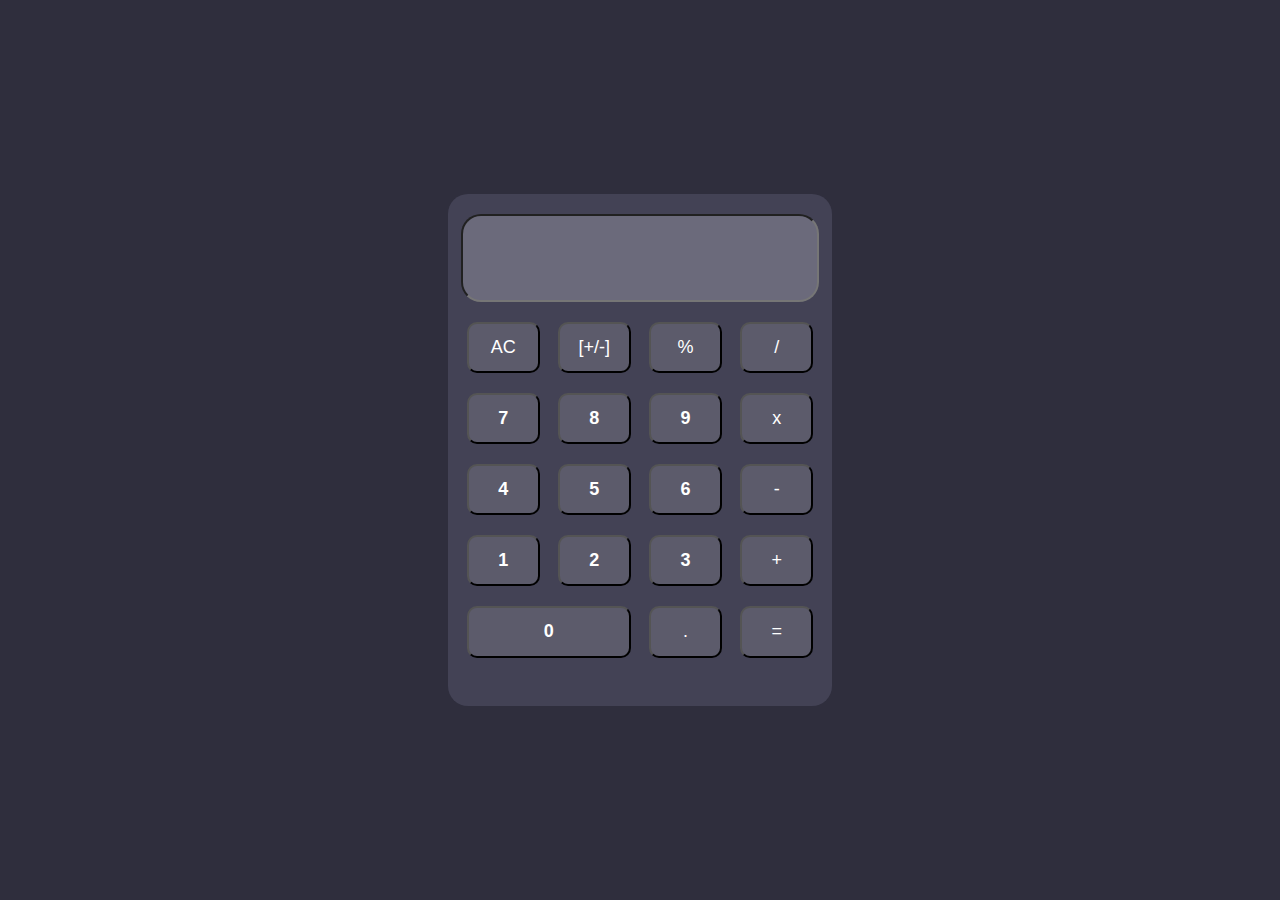
<file: index.html>
<!DOCTYPE html>
<html lang="en">
<head>
    <meta charset="UTF-8">
    <meta name="viewport" content="width=device-width, initial-scale=1.0">
    <title>Rui's Calculator</title>
    <link rel="stylesheet" href="calc.css">
</head>
<body>
    <div class="calc-container">
        <input type="text" id="display" readonly>
        <div class="op">
        
            <div class="one">
                <button class="normal" onclick="clearDisplay()">AC</button>
                <button class="normal" onclick="appendToDisplay('2')">[+/-]</button>
                <button class="normal" onclick="appendToDisplay('%')">%</button>
                <button class="normal" onclick="appendToDisplay('/')">/</button>
            </div>
            <div class="one">
                <button class="normal-bold" onclick="appendToDisplay('7')">7</button>
                <button class="normal-bold" onclick="appendToDisplay('8')">8</button>
                <button class="normal-bold" onclick="appendToDisplay('9')">9</button>
                <button class="normal" onclick="appendToDisplay('*')">x</button>
            </div>
            <div class="one">
                <button class="normal-bold" onclick="appendToDisplay('4')">4</button>
                <button class="normal-bold" onclick="appendToDisplay('5')">5</button>
                <button class="normal-bold" onclick="appendToDisplay('6')">6</button>
                <button class="normal" onclick="appendToDisplay('-')">-</button>
            </div>
            <div class="one">
                <button class="normal-bold" onclick="appendToDisplay('1')">1</button>
                <button class="normal-bold" onclick="appendToDisplay('2')">2</button>
                <button class="normal-bold" onclick="appendToDisplay('3')">3</button>
                <button class="normal" onclick="appendToDisplay('+')">+</button>
            
            </div>
            <div class="one">
                <button class="zero" onclick="appendToDisplay('0')">0</button>
        
                <button class="normal" onclick="appendToDisplay('.')">.</button>
                <button class="normal" onclick="calculateResult()">=</button>
            </div>
        </div>
    </div>
    <script src="calc.js"></script>
</body>
</html>
</file>
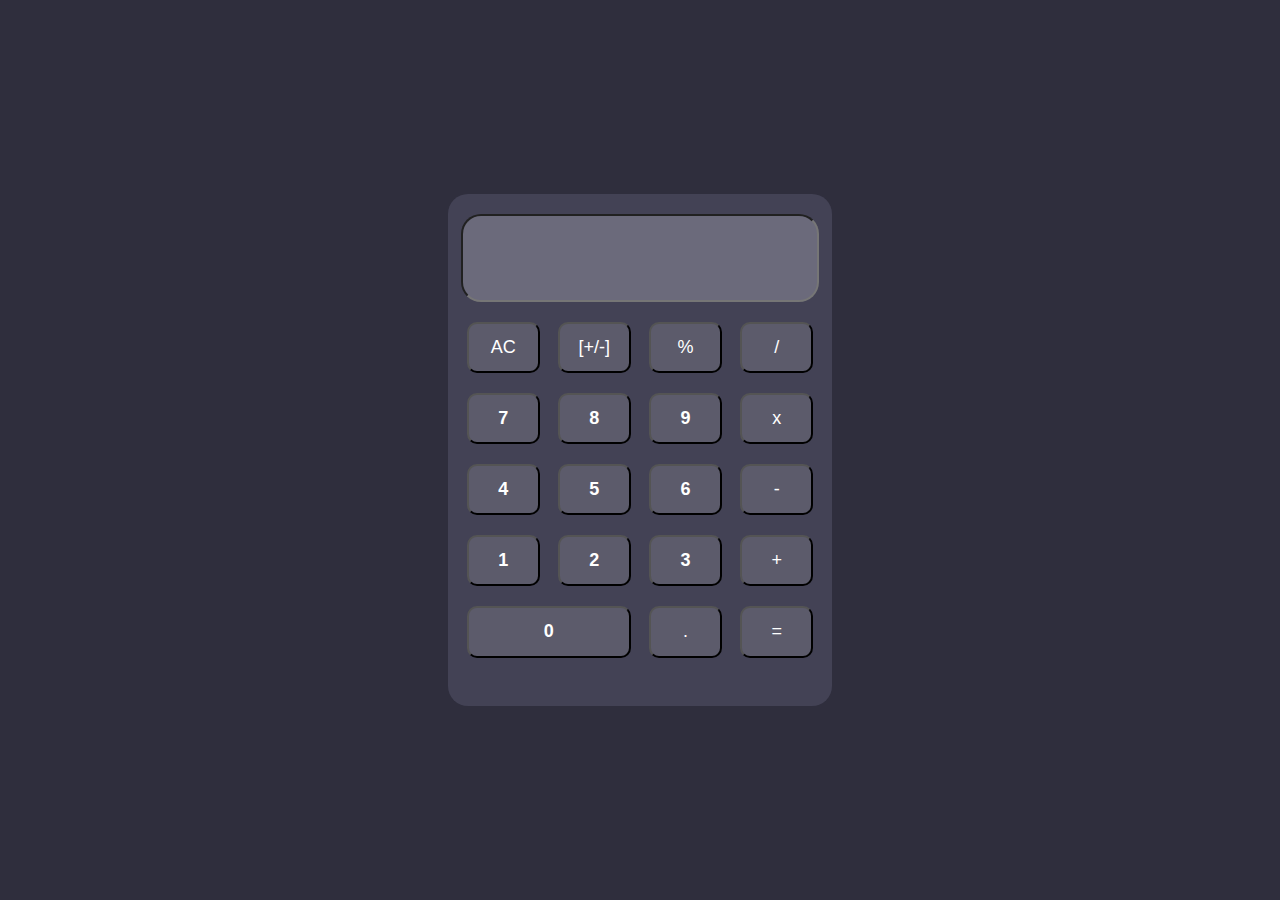
<file: calc.html>
<!DOCTYPE html>
<html lang="en">
<head>
    <meta charset="UTF-8">
    <meta name="viewport" content="width=device-width, initial-scale=1.0">
    <title>Rui's Calculator</title>
    <link rel="stylesheet" href="calc.css">
</head>
<body>
    <div class="calc-container">
        <input type="text" id="display" readonly>
        <div class="op">
        
            <div class="one">
                <button class="normal" onclick="clearDisplay()">AC</button>
                <button class="normal" onclick="appendToDisplay('2')">[+/-]</button>
                <button class="normal" onclick="appendToDisplay('%')">%</button>
                <button class="normal" onclick="appendToDisplay('/')">/</button>
            </div>
            <div class="one">
                <button class="normal-bold" onclick="appendToDisplay('7')">7</button>
                <button class="normal-bold" onclick="appendToDisplay('8')">8</button>
                <button class="normal-bold" onclick="appendToDisplay('9')">9</button>
                <button class="normal" onclick="appendToDisplay('*')">x</button>
            </div>
            <div class="one">
                <button class="normal-bold" onclick="appendToDisplay('4')">4</button>
                <button class="normal-bold" onclick="appendToDisplay('5')">5</button>
                <button class="normal-bold" onclick="appendToDisplay('6')">6</button>
                <button class="normal" onclick="appendToDisplay('-')">-</button>
            </div>
            <div class="one">
                <button class="normal-bold" onclick="appendToDisplay('1')">1</button>
                <button class="normal-bold" onclick="appendToDisplay('2')">2</button>
                <button class="normal-bold" onclick="appendToDisplay('3')">3</button>
                <button class="normal" onclick="appendToDisplay('+')">+</button>
            
            </div>
            <div class="one">
                <button class="zero" onclick="appendToDisplay('0')">0</button>
        
                <button class="normal" onclick="appendToDisplay('.')">.</button>
                <button class="normal" onclick="calculateResult()">=</button>
            </div>
        </div>
    </div>
    <script src="calc.js"></script>
</body>
</html>
</file>
<file: calc.css>
body{
    
    margin: 0px;
    background-color: rgb(47, 46, 61);
    height: 100svh;
    width: 100vw;
    display: flex;
    justify-content: center;
    align-items: center;
    box-sizing: border-box;

}
*{
    margin: 0px;
    padding: 0px;
    text-decoration: none;
    list-style: none;
}
.calc-container{
    background-color: rgb(67, 66, 85);
    width: 100vw;
    height: 100vh;
    display: flex;
    align-items: center;
    flex-direction: column;
    box-sizing: border-box;
}
#display{
    background-color: rgb(107, 106, 123);
    width: 28vw;
    height: 10vw;
    border-radius: 20px;
    margin: 10px;
    box-sizing: border-box;
}
.op{
    width: 95%;
    height: 65vh;
    
    display: flex;
    flex-direction: column;
   
}
.one{
    display: flex;
    padding: 10px 0px;
    justify-content: space-around;
}
.normal,.normal-bold{
    width: 20%;
    height: 10vh;
}
.zero{
    width: 45%;
    height: 10vh;
}
.normal-bold,.zero{
    font-weight: 800;
}
button{
    font-size: large;
    background-color: rgb(92, 91, 107);
    color: white;
    border-radius: 10px;
    transition: transform 0.2s ease, background-color 0.2s ease;
}
button:hover{
    background-color: white;
    color: rgb(47, 46, 61);
    border-color: rgb(47, 46, 61);
    
}
button:active{
    transform: scale(0.9);
}
#display{
    font-size:5vw;
    color: white;
    text-align:right;
    padding-right: 20px;
}
@media screen and (min-width:320px) and (max-width:767px){
    .calc-container{
       justify-content: flex-end; 
       height: 100svh;
       padding-bottom: 10px;
    }
    body{
        justify-content:center;
        height: 100svh;
    }
    .op{
        width: 95%;
        height: 65vh;
        
        display: flex;
        flex-direction: column;
        
    }
    #display{
        width: 90vw;
        height: 10vh;
        font-size:8vh;
        padding: 0px 20px;
        background-color: transparent;
        text-align:right;
        border: 0px;
        white-space: nowrap; 
        overflow: hidden; 
        text-overflow: ellipsis;
        
    }
}
@media screen and (min-width:768px) and (max-width:991px){
    .calc-container{
        justify-content: flex-end; 
        height: 100svh;
        padding-bottom: 20px;
   
    }
    body{
        justify-content:center;
        height: 100svh;
    }
    .op{
        width: 95%;
        height: 65vh;
        
        display: flex;
        flex-direction: column;
        
    }
    #display{
        width: 90vw;
        height: 10vh;
        font-size:8vh;
        padding: 0px 20px;
        background-color: transparent;
        text-align:right;
        border: 0px;
        white-space: nowrap;
        overflow: hidden; 
        text-overflow: ellipsis;
        
    }    
      
   
}
@media screen and (min-width:992px) and (max-width:9999999px){
    .calc-container{
        margin: 20px;
        border-radius: 20px;
        width: 30vw;
        height:40vw;
        
    }
    #display{
        margin-top: 20px;
        width: 28vw;
        height:10vw;
        
    }
    .one{
       
      
        
    }
    .normal,.normal-bold{
        width: 20%;
        height: 4vw;
    
    }
    .zero{
        width: 45%;
        height: 4vw;
    }
    
}
</file>
